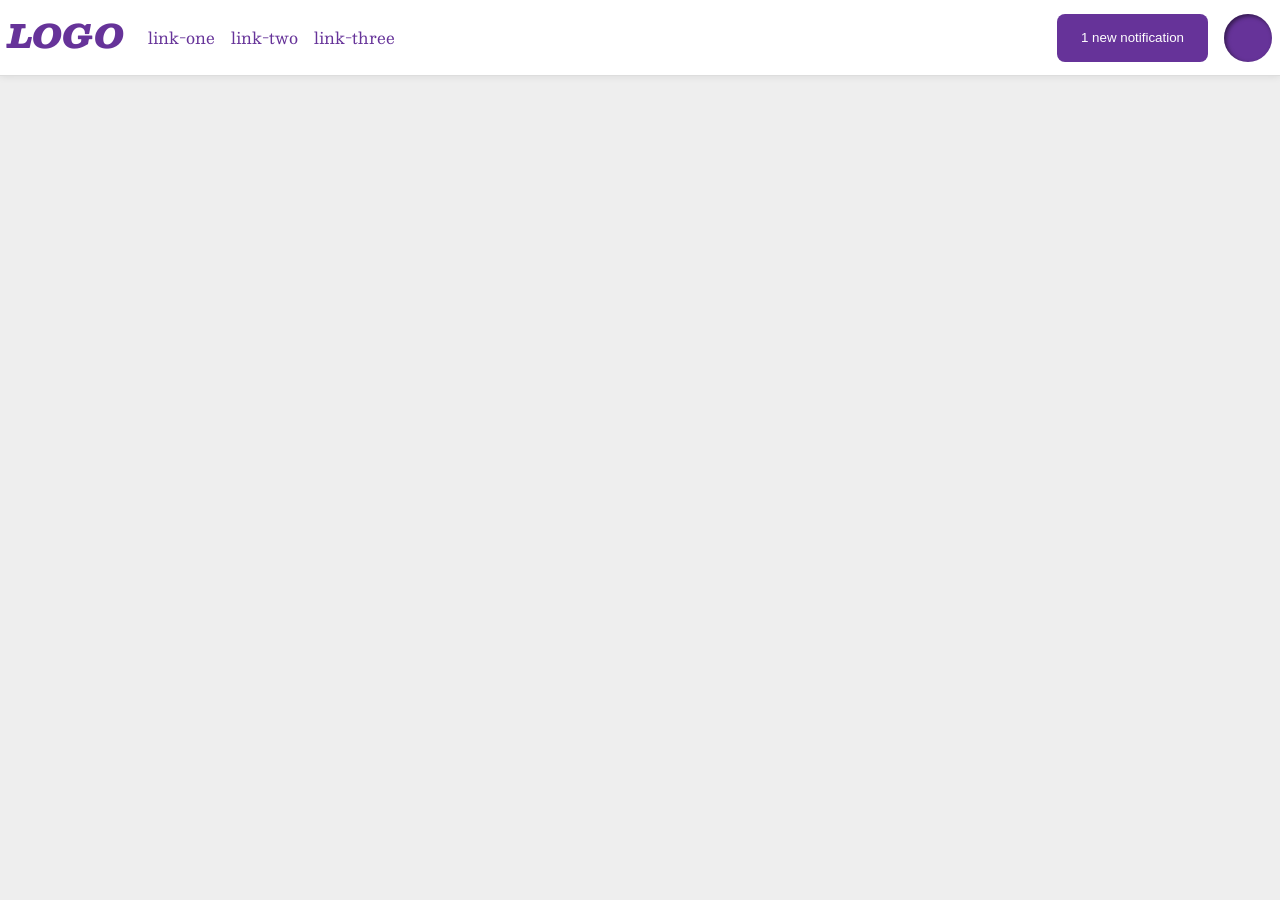
<file: foundations/flex/03-flex-header-2/index.html>
<!DOCTYPE html>
<html lang="en">
  <head>
    <meta charset="UTF-8">
    <meta http-equiv="X-UA-Compatible" content="IE=edge">
    <meta name="viewport" content="width=device-width, initial-scale=1.0">
    <title>Flex Header 2</title>
    <link rel="stylesheet" href="style.css">
  </head>
  <body>
    <div class="header">
      <div class="left-side">
        <div class="logo">
         LOGO
        </div>
        <ul class="links">
          <li><a href="https://google.com">link-one</a></li>
          <li><a href="https://google.com">link-two</a></li>
          <li><a href="https://google.com">link-three</a></li>
        </ul>
      </div>
      

      <div class="right-side"> 
        <button class="notifications">
          1 new notification
        </button>
        <div class="profile-image"></div>

      </div>
    </div>
  </body>
</html>
</file>
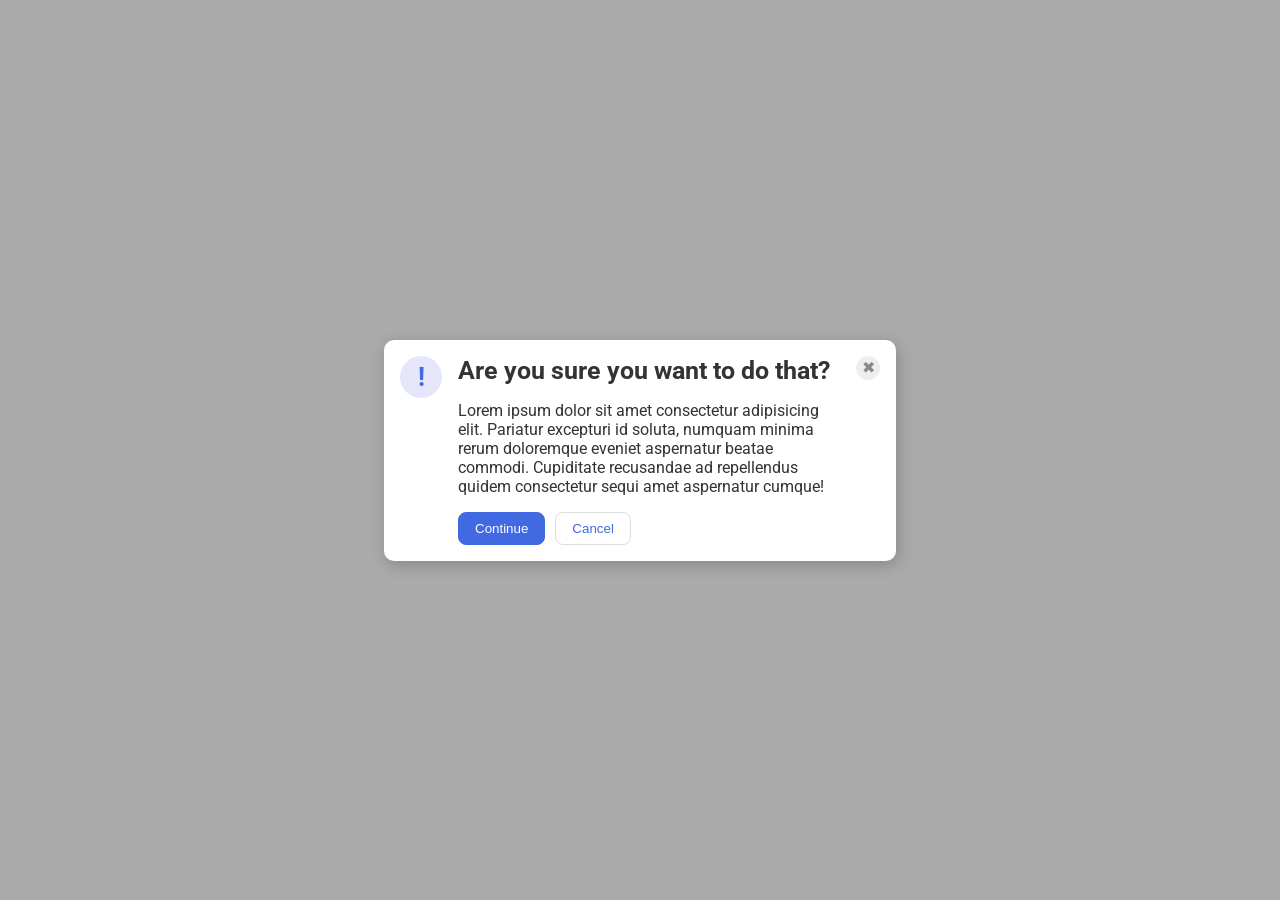
<file: foundations/flex/05-flex-modal/index.html>
<!DOCTYPE html>
<html lang="en">
  <head>
    <meta charset="UTF-8">
    <meta http-equiv="X-UA-Compatible" content="IE=edge">
    <meta name="viewport" content="width=device-width, initial-scale=1.0">
    <link rel="stylesheet" href="style.css">
    <title>Modal</title>
  </head>
  <body>
    <div class="modal">
      <div class = "icon-container">
        <div class="icon">!</div>
          <div class ="container">
            <div class="header">Are you sure you want to do that?</div>
            <div class="text">Lorem ipsum dolor sit amet consectetur adipisicing elit. Pariatur excepturi id soluta, numquam minima rerum doloremque eveniet aspernatur beatae commodi. Cupiditate recusandae ad repellendus quidem consectetur sequi amet aspernatur cumque!</div>
            <div class="button-container">
              <button class="continue">Continue</button>
              <button class="cancel">Cancel</button>  
            </div>            
          </div>
          
        <button class="close-button">✖</button>
      </div>
    </div>
  </body>
</html>
</file>
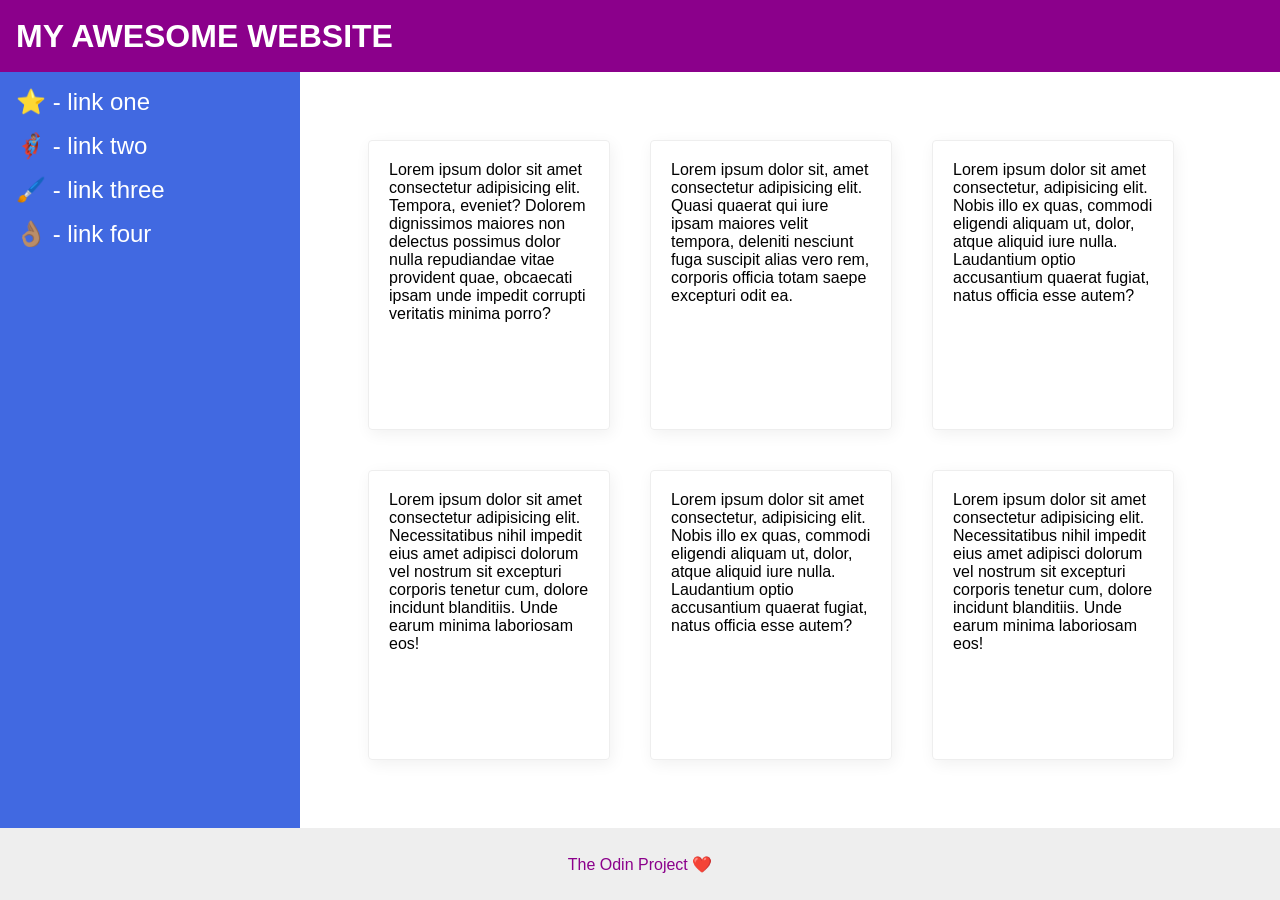
<file: foundations/flex/07-flex-layout-2/index.html>
<!DOCTYPE html>
<html lang="en">
  <head>
    <meta charset="UTF-8">
    <meta http-equiv="X-UA-Compatible" content="IE=edge">
    <meta name="viewport" content="width=device-width, initial-scale=1.0">
    <title>The Holy Grail</title>
    <link rel="stylesheet" href="style.css">
  </head>
  <body>
    <div class="header">
      MY AWESOME WEBSITE
    </div>
    <div class ="container">
      <div class="sidebar">
        <ul>
         <li><a href="#">⭐ - link one</a></li>
         <li><a href="#">🦸🏽‍♂️ - link two</a></li>
         <li><a href="#">🖌️ - link three</a></li>
         <li><a href="#">👌🏽 - link four</a></li>
        </ul>
      </div>

      <div class="card-container">
        <div class="card">Lorem ipsum dolor sit amet consectetur adipisicing elit. Tempora, eveniet? Dolorem dignissimos maiores non delectus possimus dolor nulla repudiandae vitae provident quae, obcaecati ipsam unde impedit corrupti veritatis minima porro?</div>
        <div class="card">Lorem ipsum dolor sit, amet consectetur adipisicing elit. Quasi quaerat qui iure ipsam maiores velit tempora, deleniti nesciunt fuga suscipit alias vero rem, corporis officia totam saepe excepturi odit ea.</div>
        <div class="card">Lorem ipsum dolor sit amet consectetur, adipisicing elit. Nobis illo ex quas, commodi eligendi aliquam ut, dolor, atque aliquid iure nulla. Laudantium optio accusantium quaerat fugiat, natus officia esse autem?</div>
        <div class="card">Lorem ipsum dolor sit amet consectetur adipisicing elit. Necessitatibus nihil impedit eius amet adipisci dolorum vel nostrum sit excepturi corporis tenetur cum, dolore incidunt blanditiis. Unde earum minima laboriosam eos!</div>
        <div class="card">Lorem ipsum dolor sit amet consectetur, adipisicing elit. Nobis illo ex quas, commodi eligendi aliquam ut, dolor, atque aliquid iure nulla. Laudantium optio accusantium quaerat fugiat, natus officia esse autem?</div>
        <div class="card">Lorem ipsum dolor sit amet consectetur adipisicing elit. Necessitatibus nihil impedit eius amet adipisci dolorum vel nostrum sit excepturi corporis tenetur cum, dolore incidunt blanditiis. Unde earum minima laboriosam eos!</div>
      </div>
    </div> 
    <div class="footer">
      The Odin Project ❤️
    </div>
  </body>
</html>
</file>
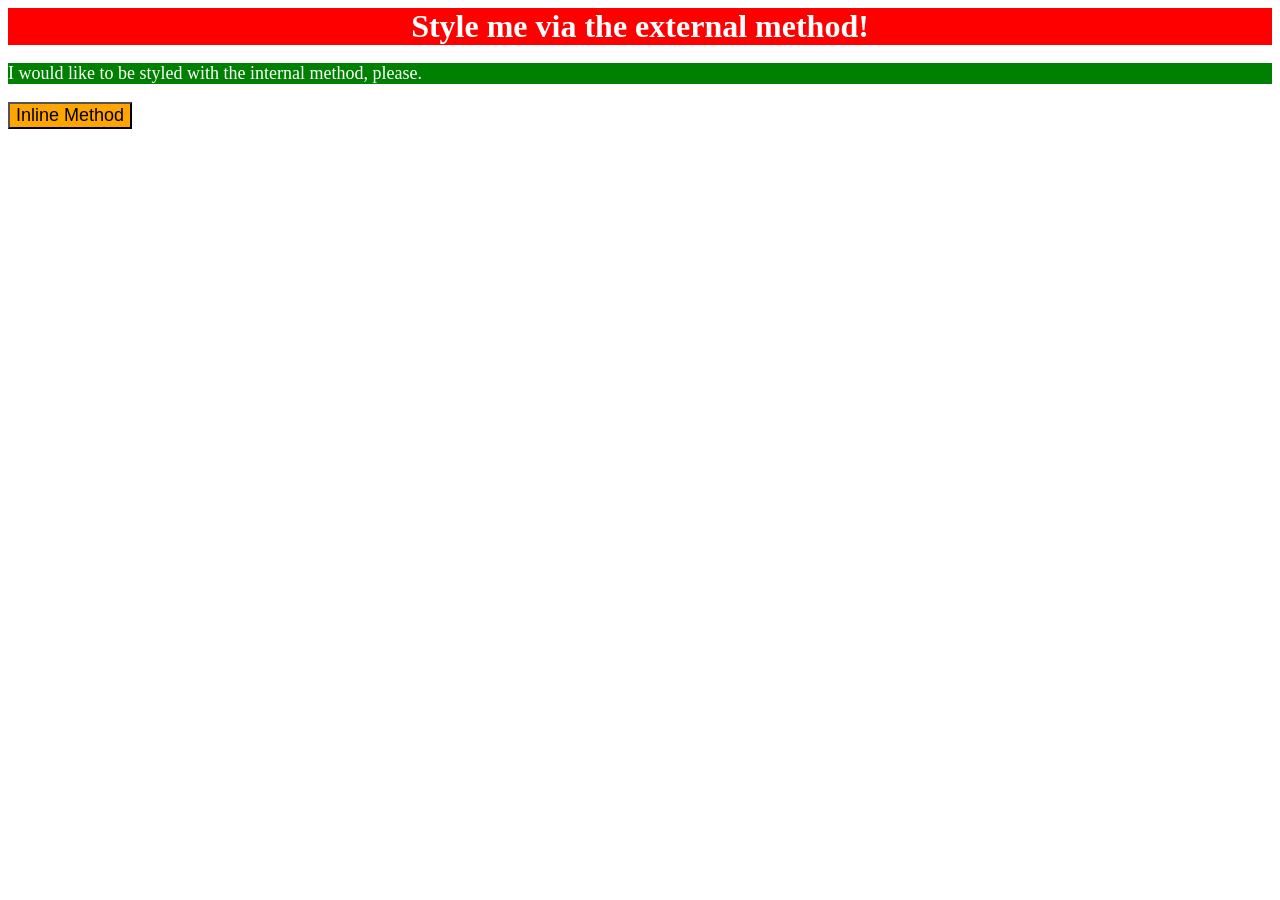
<file: foundations/intro-to-css/01-css-methods/index.html>
<!DOCTYPE html>
<html lang="en">
  <head>
    <meta charset="UTF-8">
    <meta http-equiv="X-UA-Compatible" content="IE=edge">
    <meta name="viewport" content="width=device-width, initial-scale=1.0">
    <!--linked css externally to style.css-->
    <link rel="stylesheet" href="styles.css">
    <!--internal css here below-->
    <style>
      p{
        background-color: green;
        color:white;
        font-size:18px;
      }
    </style>

    <title>Methods for Adding CSS</title>
  </head>
  <body>
    <div>Style me via the external method!</div>
    <p>I would like to be styled with the internal method, please.</p>
    <button style="background-color: orange; font-size: 18px">Inline Method</button>
  </body>
</html>
</file>
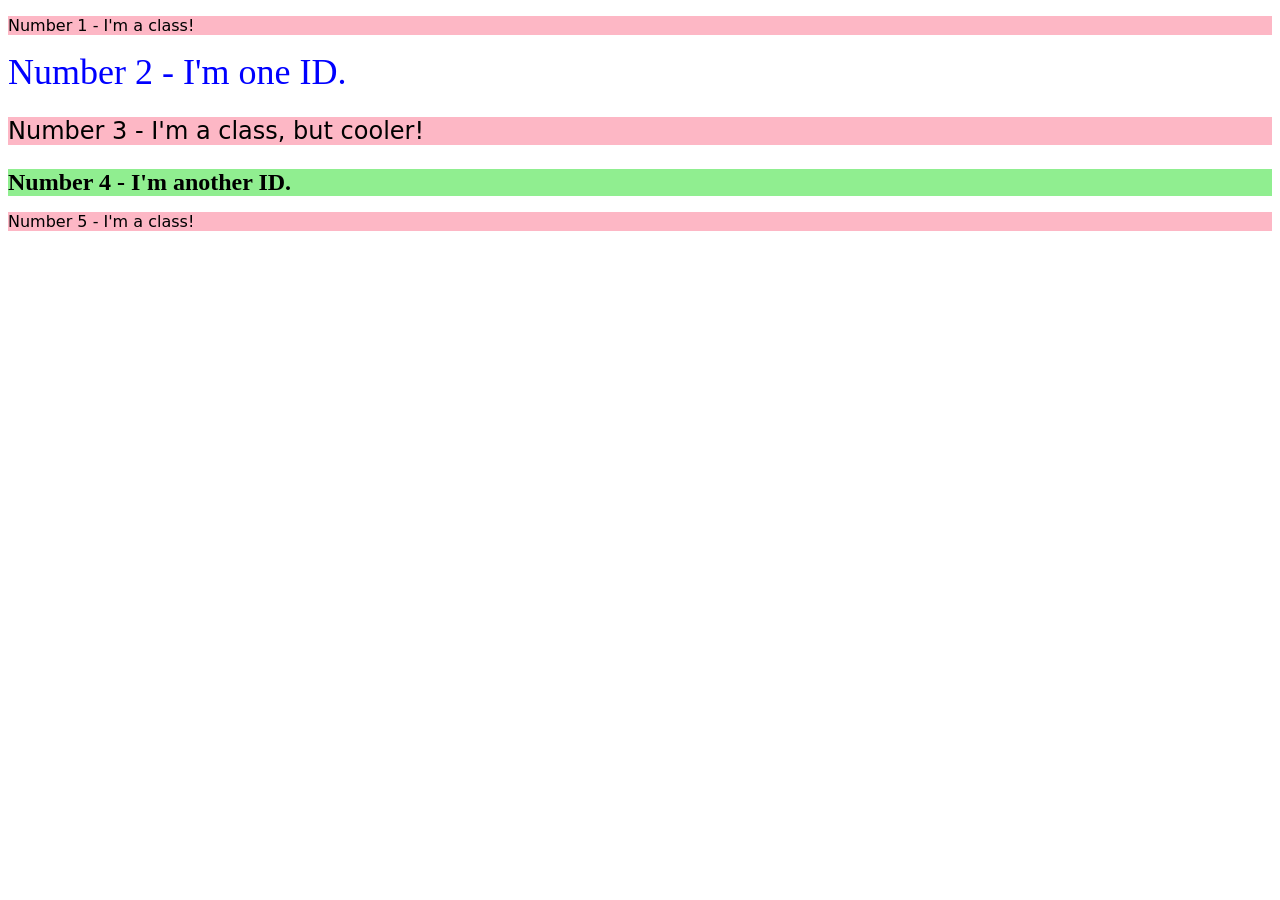
<file: foundations/intro-to-css/02-class-id-selectors/index.html>
<!DOCTYPE html>
<html lang="en">
  <head>
    <meta charset="UTF-8">
    <meta http-equiv="X-UA-Compatible" content="IE=edge">
    <meta name="viewport" content="width=device-width, initial-scale=1.0">
    <title>Class and ID Selectors</title>
    <link rel="stylesheet" href="style.css">
  </head>
  <body>
    <p class="odd">Number 1 - I'm a class!</p>
    <div id="two">Number 2 - I'm one ID.</div>
    <p class="odd adjust">Number 3 - I'm a class, but cooler!</p>
    <div id="four" class="adjust">Number 4 - I'm another ID.</div>
    <p class="odd">Number 5 - I'm a class!</p>
  </body>
</html>
</file>
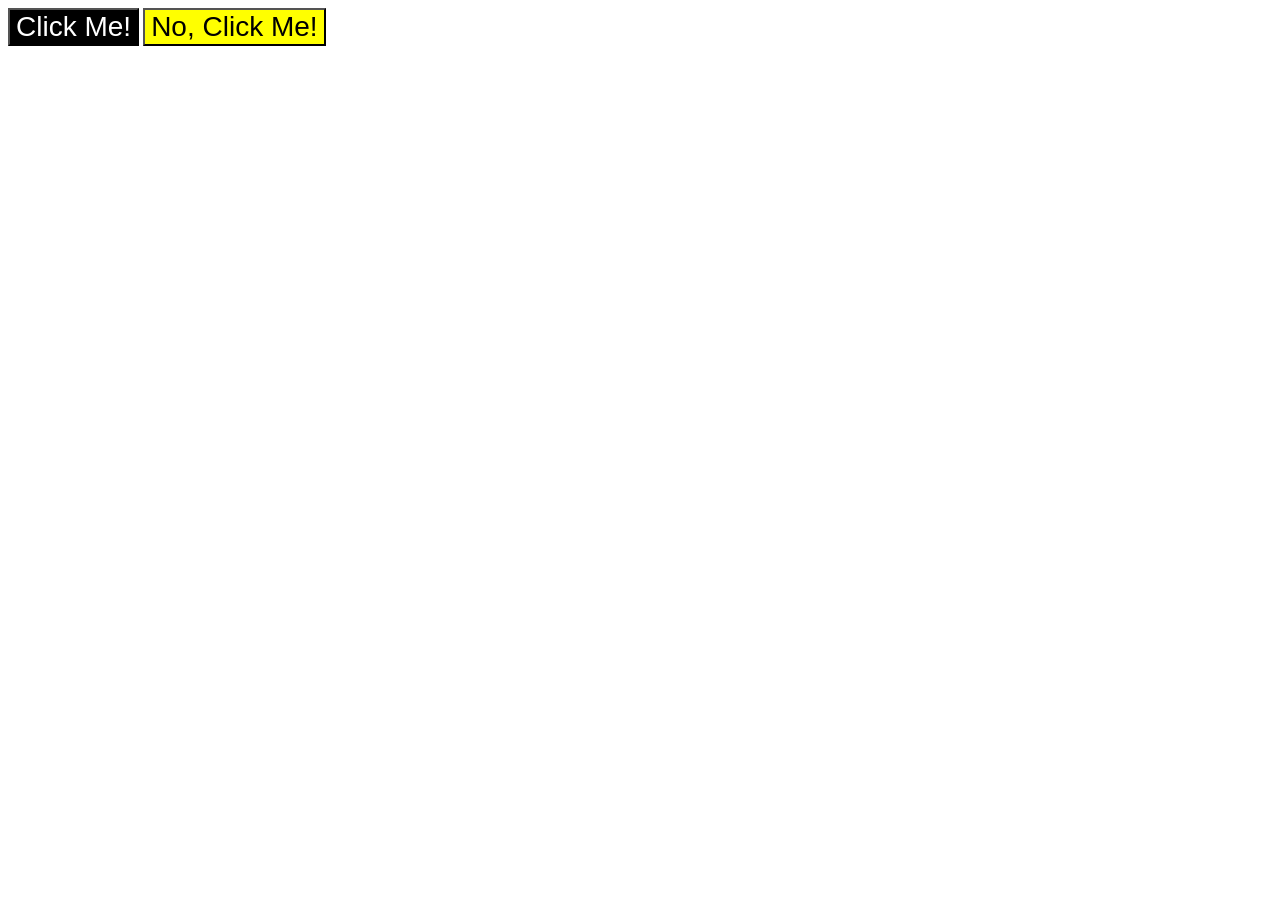
<file: foundations/intro-to-css/03-grouping-selectors/index.html>
<!DOCTYPE html>
<html lang="en">
  <head>
    <meta charset="UTF-8">
    <meta http-equiv="X-UA-Compatible" content="IE=edge">
    <meta name="viewport" content="width=device-width, initial-scale=1.0">
    <title>Grouping Selectors</title>
    <link rel="stylesheet" href="style.css">
  </head>
  <body>
    <button class="button1">Click Me!</button>
    <button class="button2">No, Click Me!</button>
  </body>
</html>
</file>
<file: foundations/flex/03-flex-header-2/style.css>
/* this is some magical font-importing.  
you'll learn about it later. */
@import url('https://fonts.googleapis.com/css2?family=Besley:ital,wght@0,400;1,900&display=swap');

body {
  margin: 0;
  background: #eee;
  font-family: Besley, serif;
}

.header {
  background: white;
  border-bottom: 1px solid #ddd;
  box-shadow: 0 0 8px rgba(0,0,0,.1);
  display: flex;
  flex-direction: row;
  align-items: center;
  justify-content:space-between;
}

.profile-image {
  background: rebeccapurple;
  box-shadow: inset 2px 2px 4px rgba(0,0,0,.5);
  border-radius: 50%;
  width: 48px;
  height: 48px;
}

.logo {
  color: rebeccapurple;
  font-size: 32px;
  font-weight: 900;
  font-style: italic;
}

button {
  border: none;
  border-radius: 8px;
  background: rebeccapurple;
  color: white;
  padding: 8px 24px;
}

a {
  /* this removes the line under our links */
  text-decoration: none;
  color: rebeccapurple;
  padding: 8px;
}

ul {
  list-style-type: none;
  display:flex;
  flex-direction: row;
  padding: 0;

}

.left-side{
  display:flex;
  gap:16px;
  padding:8px;
}

.right-side{
  display:flex;
  gap:16px;
  padding:8px;
}
</file>
<file: foundations/flex/05-flex-modal/style.css>
@import url('https://fonts.googleapis.com/css2?family=Roboto:wght@400;700&display=swap');

html, body {
  height: 100%;
}

body {
  font-family: Roboto, sans-serif;
  margin: 0;
  background: #aaa;
  color: #333;
  /* I'll give you this one for free lol */
  display: flex;
  align-items: center;
  justify-content: center;
}

.modal {
  background: white;
  width: 480px;
  border-radius: 10px;
  box-shadow: 2px 4px 16px rgba(0,0,0,.2);
  padding: 16px;
}

.icon {
  display:flex;
  flex-shrink:0;
  color: royalblue;
  font-size: 26px;
  font-weight: 700;
  background: lavender;
  width: 42px;
  height: 42px;
  border-radius: 50%;
  display: flex;
  align-items: center;
  justify-content: center;
}

.close-button {
  display:flex;
  flex-shrink: 0;
  background: #eee;
  border-radius: 50%;
  color: #888;
  font-weight: 400;
  font-size: 16px;
  height: 24px;
  width: 24px;
  display: flex;
  align-items: center;
  justify-content: center;
  border: 1px solid #eee;
  padding: 0;
}

button {
  cursor: pointer;
  padding: 8px 16px;
  border-radius: 8px;
}

button.continue {
  background: royalblue;
  border: 1px solid royalblue;
  color: white;
}

button.cancel {
  background: white;
  border: 1px solid #ddd;
  color: royalblue;
}

.header{
  font-weight:bold;
  font-size: 25px;
}
.icon-container{
  display:flex;
  justify-content: space-between;
  gap:16px;
}

.container{
  display:flex;
  flex-direction:column;
  gap:16px;
}
.button-container{
  display:flex;
  gap:10px;
}
</file>
<file: foundations/flex/07-flex-layout-2/style.css>
body {
  font-family: -apple-system, BlinkMacSystemFont, 'Segoe UI', Roboto, Oxygen, Ubuntu, Cantarell, 'Open Sans', 'Helvetica Neue', sans-serif;
  margin: 0;
  min-height: 100vh;
  display:flex;
  flex: 1;
  flex-direction:column;
  justify-content:space-between;
}

.header {
  height: 72px;
  background: darkmagenta;
  color: white;
  font-size: 32px;
  font-weight:900;
  display:flex;
  align-items:center;
  padding-left:16px;

}

.footer {
  height: 72px;
  background: #eee;
  color: darkmagenta;
  display:flex;
  justify-content:center;
  align-items:center;
}

.sidebar {
  width: 300px;
  background: royalblue;
  box-sizing: border-box;
  display:flex;
  flex-shrink: 0;
  padding:16px;
  font-size:24px;
}

.card {
  border: 1px solid #eee;
  box-shadow: 2px 4px 16px rgba(0,0,0,.06);
  border-radius: 4px;
  width:200px;
  display:flex;
  justify-content:center;
  padding:20px;
  margin:20px;
}

.container{
  display:flex;
  flex:1;

}
a{
  text-decoration:none;
  color:white;
}
ul{
  display:flex;
  flex-direction:column;
  gap:16px;
  list-style-type:none;
  margin:0;
  padding:0;
}

.card-container{
  display:flex;
  flex-wrap:wrap;
  padding:48px;
  flex:1;
}
</file>
<file: foundations/intro-to-css/01-css-methods/styles.css>
div{
      background-color: red;
      color: white;
      font-size: 32px;
      text-align: center;
      font-weight: bold;

}
</file>
<file: foundations/intro-to-css/02-class-id-selectors/style.css>
/* Add CSS Styling */

.odd{
    background-color: #FDB7C5;
    font-family: "Verdana","DejaVu Sans", sans-serif;
}

#two{
    color: rgb(0,0,255);
    font-size: 36px;
}
.adjust{
    font-size: 24px;
}
#four{
    background-color: #90ee90;
    font-weight: bold;
}
</file>
<file: foundations/intro-to-css/03-grouping-selectors/style.css>
/* Add CSS Styling */

.button1,.button2{
    font-size: 28px;
    font-family: 'Helvetica','Times New Roman',sans-serif;
}
.button1{
    background-color: rgb(0,0,0);
    color: white;
}
.button2{
    background-color: rgb(255,255,0);
}
</file>
